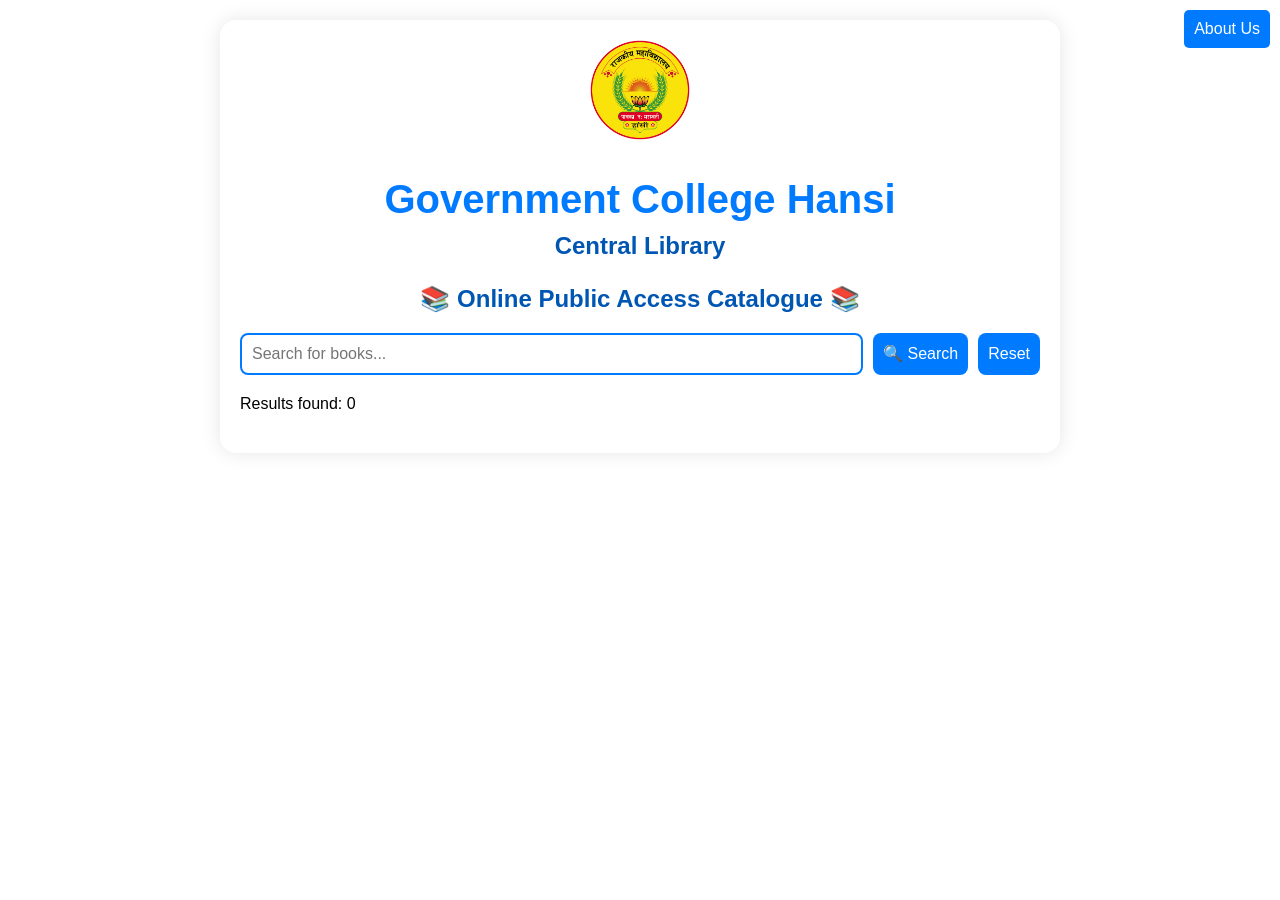
<file: index.html>
<!DOCTYPE html>
<html lang="en">
<head>
    <meta charset="UTF-8">
    <meta name="viewport" content="width=device-width, initial-scale=1.0">
    <title>Government College Hansi - Online Public Access Catalogue</title>
    <link rel="stylesheet" href="styles.css">
    <script src="scripts.js"></script>
</head>
<body>
    <div class="container">
        <header>
            <img src="logo.png" alt="Logo" class="logo">
            <h1>Government College Hansi</h1>
            <h2>Central Library</h2>
            <h2>📚 Online Public Access Catalogue 📚</h2>
        </header>
        <div class="search-bar">
            <input type="text" id="searchInput" placeholder="Search for books...">
            <button onclick="searchBooks()">🔍 Search</button>
            <button onclick="resetSearch()">Reset</button>
        </div>
        <div id="resultCount">Results found: 0</div>
        <div id="bookList"></div>
        <div id="bookReport"></div>

        <!-- Print Button -->
        <div class="center-button">
            <button id="printButton" onclick="printReport()" style="display: none;">Print Report</button>
        </div>

        <!-- Return to Top Button -->
        <button id="returnTopButton" onclick="scrollToTop()" style="display: none;">Return to Top</button>

        <!-- About Section -->
        <div id="about" style="display: none;">
            <h3>About Government College Hansi</h3>
            <p>Government College Hansi is a prestigious institution established in 1980[_{{{CITATION{{{_1{Government College Hansi](http://gchansi.ac.in/Data?Menu=ROFj+/eyOLA=&SubMenu=BFcJrpmMV3E=). It offers a variety of undergraduate and postgraduate programs in Arts, Commerce, and Science[_{{{CITATION{{{_2{Government College Hansi](http://gchansi.ac.in/MenuDataFooter?Foo=2+Rx+N0HANc=). The college is affiliated with Guru Jambheshwar University of Science and Technology, Hisar[_{{{CITATION{{{_1{Government College Hansi](http://gchansi.ac.in/Data?Menu=ROFj+/eyOLA=&SubMenu=BFcJrpmMV3E=). The institution aims to provide quality education to students, especially those from economically disadvantaged backgrounds[_{{{CITATION{{{_1{Government College Hansi](http://gchansi.ac.in/Data?Menu=ROFj+/eyOLA=&SubMenu=BFcJrpmMV3E=). The college also focuses on holistic development through various activities and programs[_{{{CITATION{{{_1{Government College Hansi](http://gchansi.ac.in/Data?Menu=ROFj+/eyOLA=&SubMenu=BFcJrpmMV3E=).[_{{{CITATION{{{_1{Government College Hansi](http://gchansi.ac.in/Data?Menu=ROFj+/eyOLA=&SubMenu=BFcJrpmMV3E=)</p>
            <h4>Site designed and maintained by:</h4>
            <ul>
                <li>Shiv Kumar, Assistant Professor (HES-II)</li>
            </ul>
            <button id="themeToggle" onclick="toggleTheme()">Switch Theme</button>
            <button onclick="closeAbout()">Close</button>
        </div>

        <!-- Upload Section -->
        <div id="uploadSection" style="display: none;">
            <div class="file-upload">
                <input type="file" id="fileInput" accept=".xlsx, .xls">
                <button onclick="uploadExcel()">Upload Excel</button>
            </div>
        </div>
        
        <!-- About Button -->
        <button id="aboutButton" onclick="showAbout()">About Us</button>
    </div>
</body>
</html>
</file>
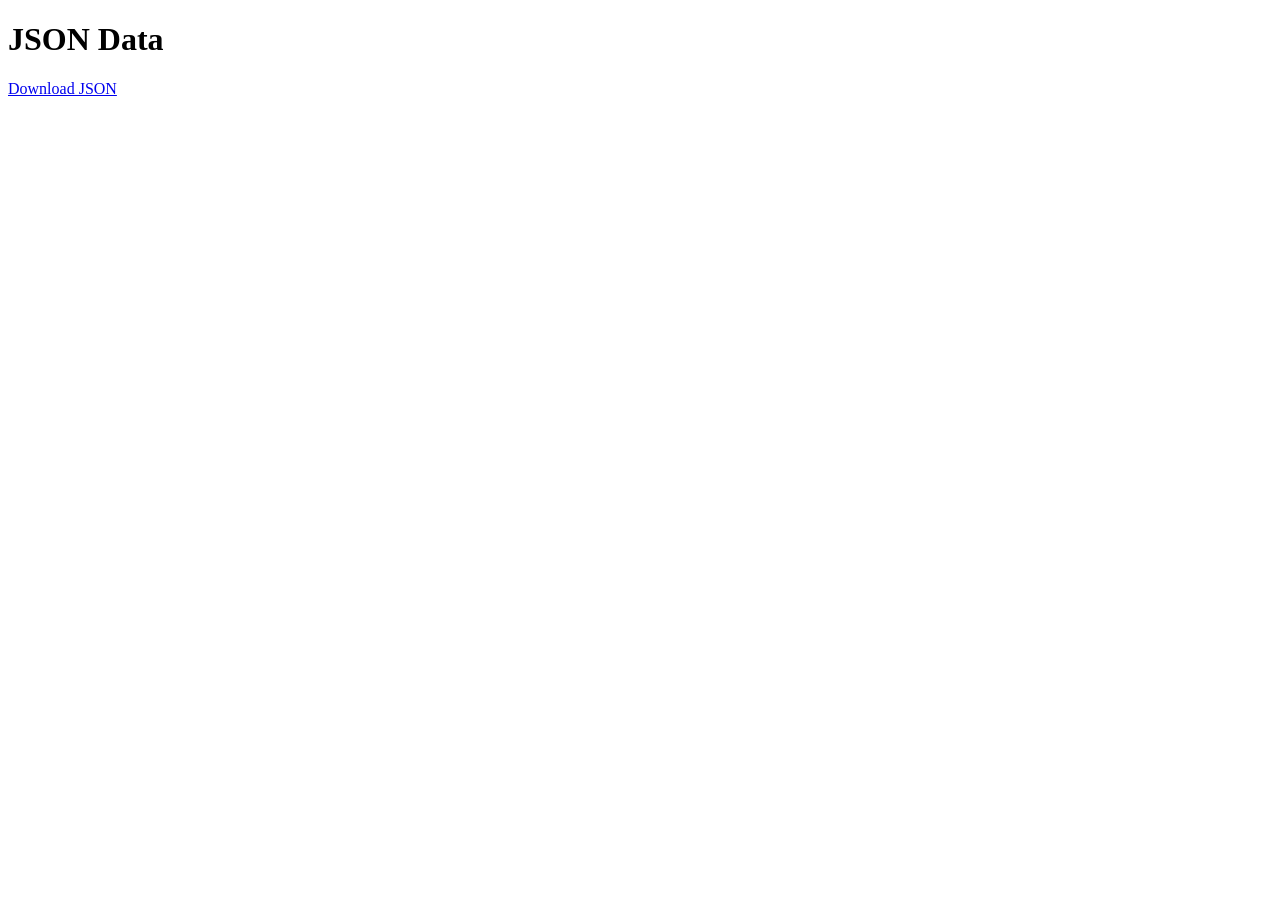
<file: pagedataconnector.html>
<!DOCTYPE html>
<html lang="en">
<head>
    <meta charset="UTF-8">
    <meta name="viewport" content="width=device-width, initial-scale=1.0">
    <title>JSON Data</title>
    <script>
        document.addEventListener('DOMContentLoaded', () => {
            const jsonData = `{
                "books": [
                    {
                        "title": "Book Title 1",
                        "author": "Author 1"
                    },
                    {
                        "title": "Book Title 2",
                        "author": "Author 2"
                    }
                ]
            }`;
            const blob = new Blob([jsonData], { type: 'application/json' });
            const url = URL.createObjectURL(blob);
            document.getElementById('jsonDataLink').href = url;
            document.getElementById('jsonDataLink').textContent = url;
        });
    </script>
</head>
<body>
    <h1>JSON Data</h1>
    <a id="https://github.com/profshiv/librarygchansi/blob/cde26168329e75fa468b668afd3e3c5a73a0a26a/datafile.json" href="#">Download JSON</a>
</body>
</html>
</file>
<file: styles.css>
/* Base Styles */
body {
    font-family: 'Helvetica', 'Arial', sans-serif;
    background: var(--background-color, linear-gradient(135deg, #81FBB8 0%, #28C76F 100%));
    margin: 0;
    padding: 0;
    display: flex;
    justify-content: center;
    align-items: flex-start;
    height: 100vh;
    color: var(--text-color, #333);
}

.container {
    background-color: var(--container-bg-color, #fff);
    padding: 20px;
    border-radius: 16px;
    box-shadow: 0 0 20px rgba(0, 0, 0, 0.1);
    text-align: center;
    width: 90%;
    max-width: 800px;
    margin-top: 20px;
}

header {
    display: flex;
    flex-direction: column;
    align-items: center;
}

header .logo {
    width: 100px;
    height: auto;
    margin-bottom: 10px; /* Adjusted margin */
}

header h1 {
    font-size: 2.5em;
    margin-bottom: 5px; /* Reduced line spacing */
    color: var(--header-color, #007BFF);
}

header h2 {
    font-size: 1.5em;
    color: var(--header-color, #0056b3);
    margin-top: 5px; /* Reduced line spacing */
}

.top-buttons {
    display: flex;
    justify-content: center;
    margin-bottom: 20px;
}

.search-bar {
    display: flex;
    justify-content: center;
    margin-bottom: 20px;
}

.search-bar button {
    margin-left: 10px;
}

#searchInput {
    flex: 1;
    padding: 10px;
    border: 2px solid var(--input-border-color, #007BFF);
    border-radius: 8px;
    outline: none;
    font-size: 16px;
    background-color: var(--input-bg-color, #fff);
    color: var(--input-text-color, #333);
}

button {
    padding: 10px;
    border: none;
    background-color: var(--button-bg-color, #007BFF);
    color: var(--button-text-color, #fff);
    border-radius: 8px;
    cursor: pointer;
    font-size: 16px;
    outline: none;
}

button:hover {
    background-color: var(--button-hover-bg-color, #0056b3);
}

.center-button {
    display: flex;
    justify-content: center;
    margin-top: 20px;
}

#resultCount, #bookList, #bookReport {
    margin-top: 20px;
    text-align: left;
}

#bookList div, #bookReport div {
    padding: 10px;
    border: 1px solid var(--div-border-color, #ccc);
    border-radius: 8px;
    margin-bottom: 10px;
    background-color: var(--div-bg-color, #f9f9f9);
    cursor: pointer;
    transition: background-color 0.3s;
}

#bookList div:hover {
    background-color: var(--div-hover-bg-color, #e0e0e0);
}

table {
    width: 100%;
    border-collapse: collapse;
    margin-top: 20px;
}

th, td {
    border: 1px solid var(--table-border-color, #ccc);
    padding: 10px;
    text-align: left;
    background-color: var(--table-bg-color, #fff);
    color: var(--table-text-color, #333);
}

.file-upload {
    margin-top: 20px;
}

#fileInput {
    margin-bottom: 10px;
}

/* Return to Top Button */
#returnTopButton {
    margin-top: 20px;
    padding: 10px;
    background-color: var(--button-bg-color, #007BFF);
    color: var(--button-text-color, #fff);
    border: none;
    border-radius: 5px;
    cursor: pointer;
    display: none; /* Initially hidden */
}

#returnTopButton:hover {
    background-color: var(--button-hover-bg-color, #0056b3);
}

/* About Button */
#aboutButton {
    position: fixed;
    top: 10px;
    right: 10px;
    padding: 10px;
    background-color: var(--button-bg-color, #007BFF);
    color: var(--button-text-color, #fff);
    border: none;
    border-radius: 5px;
    cursor: pointer;
    z-index: 1000;
}

#aboutButton:hover {
    background-color: var(--button-hover-bg-color, #0056b3);
}

/* Modal Styling */
.modal {
    display: none;
    position: fixed;
    z-index: 1000;
    left: 0;
    top: 0;
    width: 100%;
    height: 100%;
    overflow: auto;
    background-color: rgb(0,0,0);
    background-color: rgba(0,0,0,0.4);
    justify-content: center;
    align-items: center;
}

.modal-content {
    background-color: var(--container-bg-color, #fefefe);
    margin: 15% auto;
    padding: 20px;
    border: 1px solid var(--div-border-color, #888);
    width: 80%;
    max-width: 300px;
    border-radius: 10px;
    text-align: center;
}

.close {
    color: var(--close-color, #aaa);
    float: right;
    font-size: 28px;
    font-weight: bold;
}

.close:hover,
.close:focus {
    color: var(--close-hover-color, black);
    text-decoration: none;
    cursor: pointer;
}

/* Dark Mode Styles */
@media (prefers-color-scheme: dark) {
    :root {
        --background-color: #121212;
        --text-color: #e0e0e0;
        --container-bg-color: #1e1e1e;
        --header-color: #2196F3; /* Changed to blue */
        --input-border-color: #2196F3; /* Changed to blue */
        --input-bg-color: #333;
        --input-text-color: #e0e0e0;
        --button-bg-color: #2196F3; /* Changed to blue */
        --button-text-color: #121212;
        --button-hover-bg-color: #0D47A1; /* Darker blue */
        --div-border-color: #333;
        --div-bg-color: #2a2a2a;
        --div-hover-bg-color: #444;
        --table-border-color: #333;
        --table-bg-color: #2a2a2a;
        --table-text-color: #e0e0e0;
        --close-color: #aaa;
        --close-hover-color: white;
    }
}

/* Print Styles */
@media print {
    body {
        background: white;
        -webkit-print-color-adjust: exact;
    }

    .container {
        box-shadow: none;
        width: 100%;
    }

    #printButton,
    #adminLoginButton,
    #aboutButton {
        display: none;
    }

    .watermark {
        position: fixed;
        top: 50%;
        left: 50%;
        width: 400px; /* Adjusted size */
        height: auto;
        opacity: 0.1;
        z-index: -1;
        pointer-events: none;
        transform: translate(-50%, -50%);
    }

    .page-break {
        page-break-before: always;
    }

    footer {
        position: fixed;
        bottom: 0;
        right: 0;
        font-size: 0.8em;
        color: #777;
    }

    h1, h2 {
        text-align: center;
        font-family: 'Helvetica', 'Arial', sans-serif;
        text-transform: uppercase;
        margin-bottom: 5px;
    }
}

:root {
    --background-color: #ffffff;
    --container-bg-color: #ffffff;
    --table-bg-color: #ffffff;
    --table-text-color: #000000;
    --text-color: #000000;
    --input-text-color: #333;
    --input-bg-color: #fff;
}

[data-theme="dark"] {
    --background-color: #000000;
    --container-bg-color: #000000;
    --table-bg-color: #000000;
    --table-text-color: #ffffff;
    --text-color: #ffffff;
    --input-text-color: #fff;
    --input-bg-color: #333;
}

body {
    background-color: var(--background-color);
    container-background-color: var(--container-bg-color);
    background-color: var(--table-bg-color);
    color: var(--table-text-color);
    color: var(--text-color);
    search-background-color: var(--input-bg-color, #fff);
    search-color: var(--input-text-color, #333);
}

/* Add other styles as needed */
</file>
